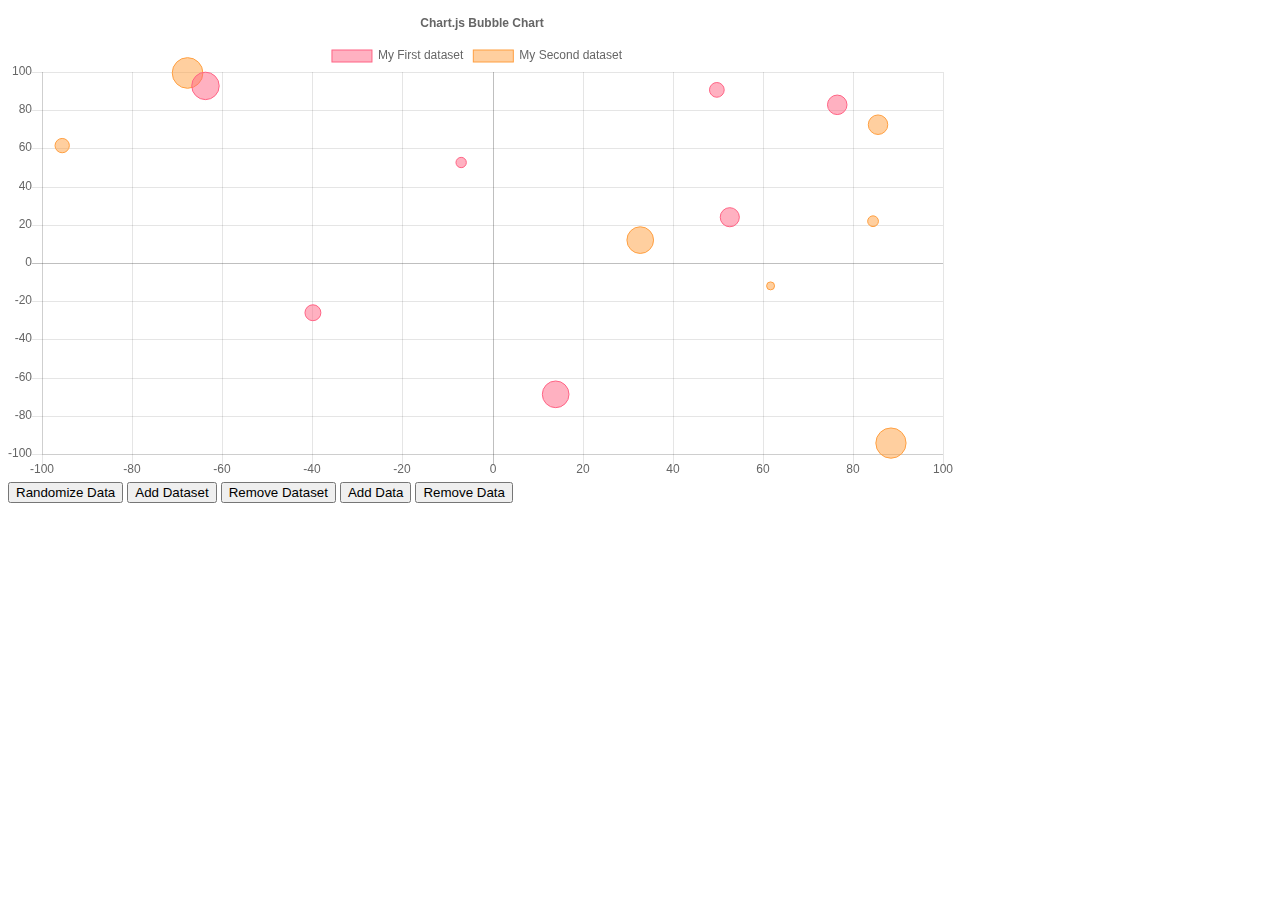
<file: Chart.js/samples/bubble.html>
<!doctype html>
<html>

<head>
    <title>Bubble Chart</title>
    <script src="../Chart.bundle.js"></script>
    <script src="utils.js"></script>
    <style type="text/css">
    canvas{
        -moz-user-select: none;
        -webkit-user-select: none;
        -ms-user-select: none;
    }
    </style>
</head>

<body>
    <div id="container" style="width: 75%;">
        <canvas id="canvas"></canvas>
    </div>
    <button id="randomizeData">Randomize Data</button>
    <button id="addDataset">Add Dataset</button>
    <button id="removeDataset">Remove Dataset</button>
    <button id="addData">Add Data</button>
    <button id="removeData">Remove Data</button>
    <script>
        var DEFAULT_DATASET_SIZE = 7;

        var addedCount = 0;
        var color = Chart.helpers.color;
        var bubbleChartData = {
            animation: {
                duration: 10000
            },
            datasets: [{
                label: "My First dataset",
                backgroundColor: color(window.chartColors.red).alpha(0.5).rgbString(),
                borderColor: window.chartColors.red,
                borderWidth: 1,
                data: [{
                    x: randomScalingFactor(),
                    y: randomScalingFactor(),
                    r: Math.abs(randomScalingFactor()) / 5,
                }, {
                    x: randomScalingFactor(),
                    y: randomScalingFactor(),
                    r: Math.abs(randomScalingFactor()) / 5,
                }, {
                    x: randomScalingFactor(),
                    y: randomScalingFactor(),
                    r: Math.abs(randomScalingFactor()) / 5,
                }, {
                    x: randomScalingFactor(),
                    y: randomScalingFactor(),
                    r: Math.abs(randomScalingFactor()) / 5,
                }, {
                    x: randomScalingFactor(),
                    y: randomScalingFactor(),
                    r: Math.abs(randomScalingFactor()) / 5,
                }, {
                    x: randomScalingFactor(),
                    y: randomScalingFactor(),
                    r: Math.abs(randomScalingFactor()) / 5,
                }, {
                    x: randomScalingFactor(),
                    y: randomScalingFactor(),
                    r: Math.abs(randomScalingFactor()) / 5,
                }]
            }, {
                label: "My Second dataset",
                backgroundColor: color(window.chartColors.orange).alpha(0.5).rgbString(),
                borderColor: window.chartColors.orange,
                borderWidth: 1,
                data: [{
                    x: randomScalingFactor(),
                    y: randomScalingFactor(),
                    r: Math.abs(randomScalingFactor()) / 5,
                }, {
                    x: randomScalingFactor(),
                    y: randomScalingFactor(),
                    r: Math.abs(randomScalingFactor()) / 5,
                }, {
                    x: randomScalingFactor(),
                    y: randomScalingFactor(),
                    r: Math.abs(randomScalingFactor()) / 5,
                }, {
                    x: randomScalingFactor(),
                    y: randomScalingFactor(),
                    r: Math.abs(randomScalingFactor()) / 5,
                }, {
                    x: randomScalingFactor(),
                    y: randomScalingFactor(),
                    r: Math.abs(randomScalingFactor()) / 5,
                }, {
                    x: randomScalingFactor(),
                    y: randomScalingFactor(),
                    r: Math.abs(randomScalingFactor()) / 5,
                }, {
                    x: randomScalingFactor(),
                    y: randomScalingFactor(),
                    r: Math.abs(randomScalingFactor()) / 5,
                }]
            }]
        };

        window.onload = function() {
            var ctx = document.getElementById("canvas").getContext("2d");
            window.myChart = new Chart(ctx, {
                type: 'bubble',
                data: bubbleChartData,
                options: {
                    responsive: true,
                    title:{
                        display:true,
                        text:'Chart.js Bubble Chart'
                    },
                    tooltips: {
                        mode: 'point'
                    }
                }
            });
        };

        document.getElementById('randomizeData').addEventListener('click', function() {
            bubbleChartData.datasets.forEach(function(dataset) {
                dataset.data = dataset.data.map(function() {
                    return {
                        x: randomScalingFactor(),
                        y: randomScalingFactor(),
                        r: Math.abs(randomScalingFactor()) / 5,
                    };
                });
            });
            window.myChart.update();
        });

        var colorNames = Object.keys(window.chartColors);
        document.getElementById('addDataset').addEventListener('click', function() {
            ++addedCount;
            var colorName = colorNames[bubbleChartData.datasets.length % colorNames.length];;
            var dsColor = window.chartColors[colorName];
            var newDataset = {
                label: "My added dataset " + addedCount,
                backgroundColor: color(dsColor).alpha(0.5).rgbString(),
                borderColor: dsColor,
                borderWidth: 1,
                data: []
            };

            for (var index = 0; index < DEFAULT_DATASET_SIZE; ++index) {
                newDataset.data.push({
                    x: randomScalingFactor(),
                    y: randomScalingFactor(),
                    r: Math.abs(randomScalingFactor()) / 5,
                });
            }

            bubbleChartData.datasets.push(newDataset);
            window.myChart.update();
        });

        document.getElementById('addData').addEventListener('click', function() {
            if (bubbleChartData.datasets.length > 0) {
                for (var index = 0; index < bubbleChartData.datasets.length; ++index) {
                    bubbleChartData.datasets[index].data.push({
                        x: randomScalingFactor(),
                        y: randomScalingFactor(),
                        r: Math.abs(randomScalingFactor()) / 5,
                    });
                }

                window.myChart.update();
            }
        });

        document.getElementById('removeDataset').addEventListener('click', function() {
            bubbleChartData.datasets.splice(0, 1);
            window.myChart.update();
        });

        document.getElementById('removeData').addEventListener('click', function() {
            bubbleChartData.datasets.forEach(function(dataset, datasetIndex) {
                dataset.data.pop();
            });

            window.myChart.update();
        });
    </script>
</body>

</html>
</file>
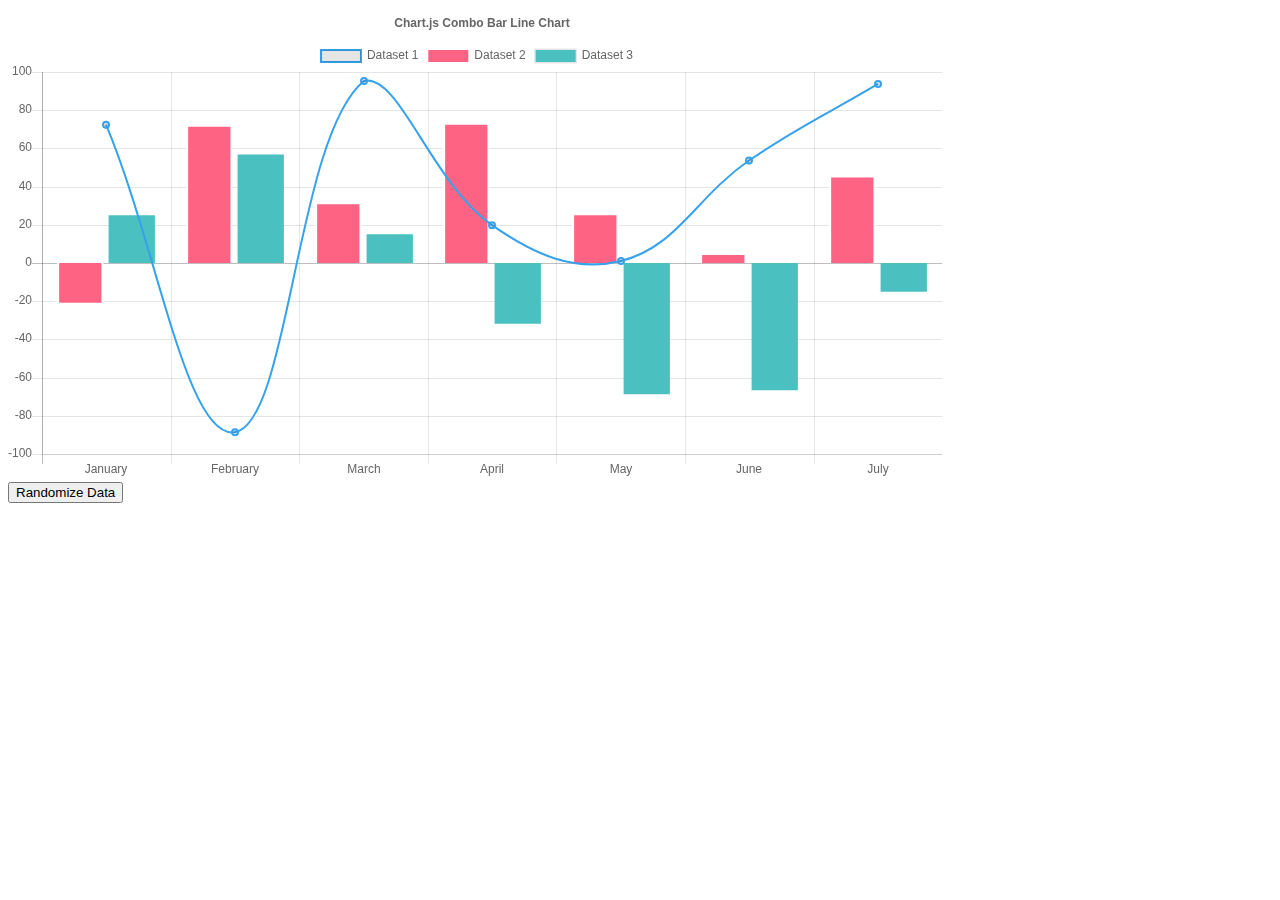
<file: Chart.js/samples/combo-bar-line.html>
<!doctype html>
<html>

<head>
    <title>Combo Bar-Line Chart</title>
    <script src="../Chart.bundle.js"></script>
    <script src="utils.js"></script>
    <style>
    canvas {
        -moz-user-select: none;
        -webkit-user-select: none;
        -ms-user-select: none;
    }
    </style>
</head>

<body>
    <div style="width: 75%">
        <canvas id="canvas"></canvas>
    </div>
    <button id="randomizeData">Randomize Data</button>
    <script>
        var chartData = {
            labels: ["January", "February", "March", "April", "May", "June", "July"],
            datasets: [{
                type: 'line',
                label: 'Dataset 1',
                borderColor: window.chartColors.blue,
                borderWidth: 2,
                fill: false,
                data: [
                    randomScalingFactor(), 
                    randomScalingFactor(), 
                    randomScalingFactor(), 
                    randomScalingFactor(), 
                    randomScalingFactor(), 
                    randomScalingFactor(), 
                    randomScalingFactor()
                ]
            }, {
                type: 'bar',
                label: 'Dataset 2',
                backgroundColor: window.chartColors.red,
                data: [
                    randomScalingFactor(), 
                    randomScalingFactor(), 
                    randomScalingFactor(), 
                    randomScalingFactor(), 
                    randomScalingFactor(), 
                    randomScalingFactor(), 
                    randomScalingFactor()
                ],
                borderColor: 'white',
                borderWidth: 2
            }, {
                type: 'bar',
                label: 'Dataset 3',
                backgroundColor: window.chartColors.green,
                data: [
                    randomScalingFactor(), 
                    randomScalingFactor(), 
                    randomScalingFactor(), 
                    randomScalingFactor(), 
                    randomScalingFactor(), 
                    randomScalingFactor(), 
                    randomScalingFactor()
                ]
            }]

        };
        window.onload = function() {
            var ctx = document.getElementById("canvas").getContext("2d");
            window.myMixedChart = new Chart(ctx, {
                type: 'bar',
                data: chartData,
                options: {
                    responsive: true,
                    title: {
                        display: true,
                        text: 'Chart.js Combo Bar Line Chart'
                    },
                    tooltips: {
                        mode: 'index',
                        intersect: true
                    }
                }
            });
        };

        document.getElementById('randomizeData').addEventListener('click', function() {
            chartData.datasets.forEach(function(dataset) {
                dataset.data = dataset.data.map(function() {
                    return randomScalingFactor();
                });
            });
            window.myMixedChart.update();
        });
    </script>
</body>

</html>
</file>
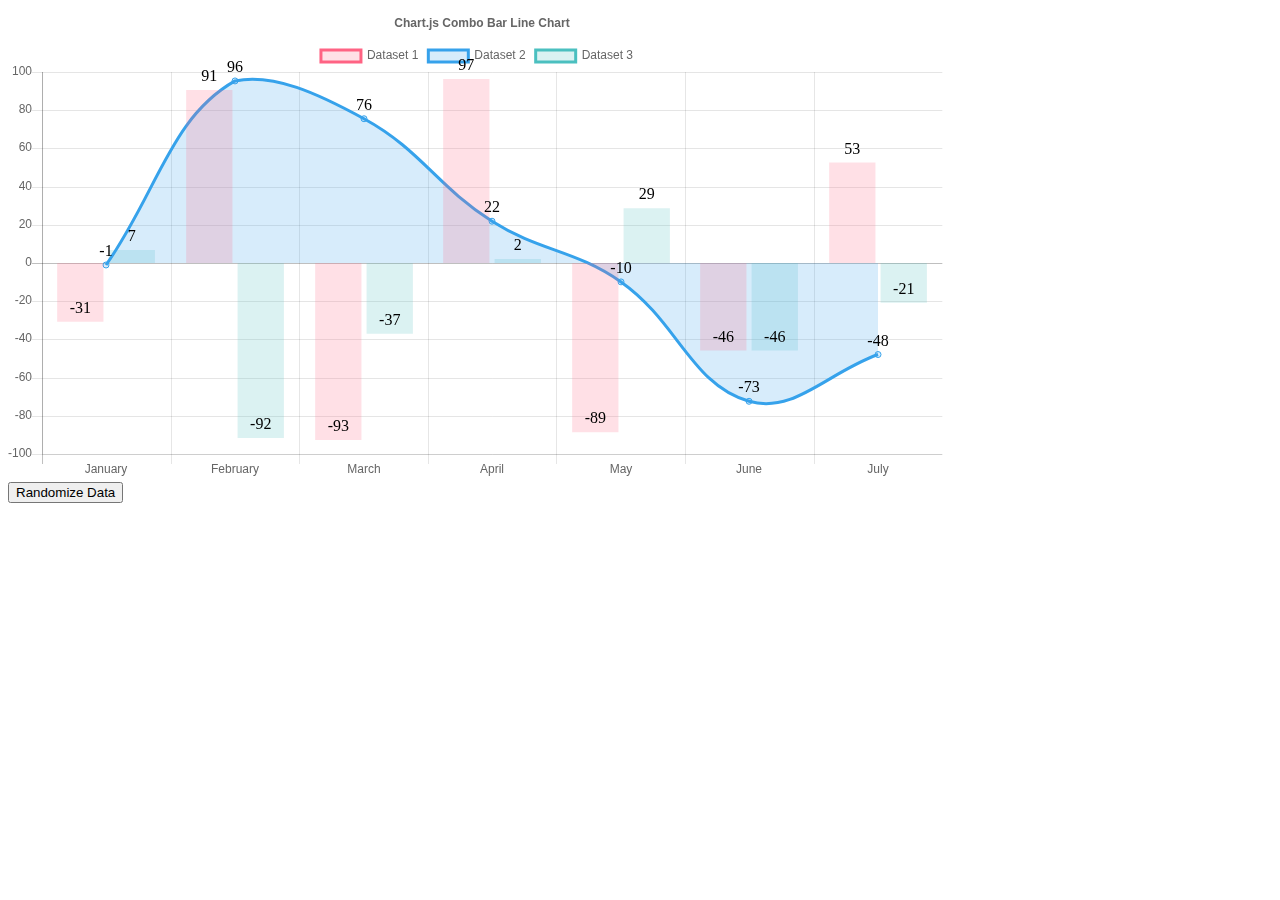
<file: Chart.js/samples/data_labelling.html>
<!doctype html>
<html>

<head>
    <title>Labelling Data Points</title>
    <script src="../Chart.bundle.js"></script>
    <script src="utils.js"></script>
    <style>
    canvas {
        -moz-user-select: none;
        -webkit-user-select: none;
        -ms-user-select: none;
    }
    </style>
</head>

<body>
    <div style="width: 75%">
        <canvas id="canvas"></canvas>
    </div>
    <button id="randomizeData">Randomize Data</button>
    <script>
        var color = Chart.helpers.color;
        var barChartData = {
            labels: ["January", "February", "March", "April", "May", "June", "July"],
            datasets: [{
                type: 'bar',
                label: 'Dataset 1',
                backgroundColor: color(window.chartColors.red).alpha(0.2).rgbString(),
                borderColor: window.chartColors.red,
                data: [
                    randomScalingFactor(), 
                    randomScalingFactor(), 
                    randomScalingFactor(), 
                    randomScalingFactor(), 
                    randomScalingFactor(),
                    randomScalingFactor(), 
                    randomScalingFactor()
                ]
            }, {
                type: 'line',
                label: 'Dataset 2',
                backgroundColor: color(window.chartColors.blue).alpha(0.2).rgbString(),
                borderColor: window.chartColors.blue,
                data: [
                    randomScalingFactor(), 
                    randomScalingFactor(), 
                    randomScalingFactor(), 
                    randomScalingFactor(), 
                    randomScalingFactor(),
                    randomScalingFactor(), 
                    randomScalingFactor()
                ]
            }, {
                type: 'bar',
                label: 'Dataset 3',
                backgroundColor: color(window.chartColors.green).alpha(0.2).rgbString(),
                borderColor: window.chartColors.green,
                data: [
                    randomScalingFactor(), 
                    randomScalingFactor(), 
                    randomScalingFactor(), 
                    randomScalingFactor(), 
                    randomScalingFactor(),
                    randomScalingFactor(), 
                    randomScalingFactor()
                ]
            }]
        };

        // Define a plugin to provide data labels
        Chart.plugins.register({
            afterDatasetsDraw: function(chartInstance, easing) {
                // To only draw at the end of animation, check for easing === 1
                var ctx = chartInstance.chart.ctx;

                chartInstance.data.datasets.forEach(function (dataset, i) {
                    var meta = chartInstance.getDatasetMeta(i);
                    if (!meta.hidden) {
                        meta.data.forEach(function(element, index) {
                            // Draw the text in black, with the specified font
                            ctx.fillStyle = 'rgb(0, 0, 0)';

                            var fontSize = 16;
                            var fontStyle = 'normal';
                            var fontFamily = 'Helvetica Neue';
                            ctx.font = Chart.helpers.fontString(fontSize, fontStyle, fontFamily);

                            // Just naively convert to string for now
                            var dataString = dataset.data[index].toString();

                            // Make sure alignment settings are correct
                            ctx.textAlign = 'center';
                            ctx.textBaseline = 'middle';

                            var padding = 5;
                            var position = element.tooltipPosition();
                            ctx.fillText(dataString, position.x, position.y - (fontSize / 2) - padding);
                        });
                    }
                });
            }
        });

        window.onload = function() {
            var ctx = document.getElementById("canvas").getContext("2d");
            window.myBar = new Chart(ctx, {
                type: 'bar',
                data: barChartData,
                options: {
                    responsive: true,
                    title: {
                        display: true,
                        text: 'Chart.js Combo Bar Line Chart'
                    },
                }
            });
        };

        document.getElementById('randomizeData').addEventListener('click', function() {
            barChartData.datasets.forEach(function(dataset) {
                dataset.data = dataset.data.map(function() { 
                    return randomScalingFactor();
                })
            });
            window.myBar.update();
        });
    </script>
</body>

</html>
</file>
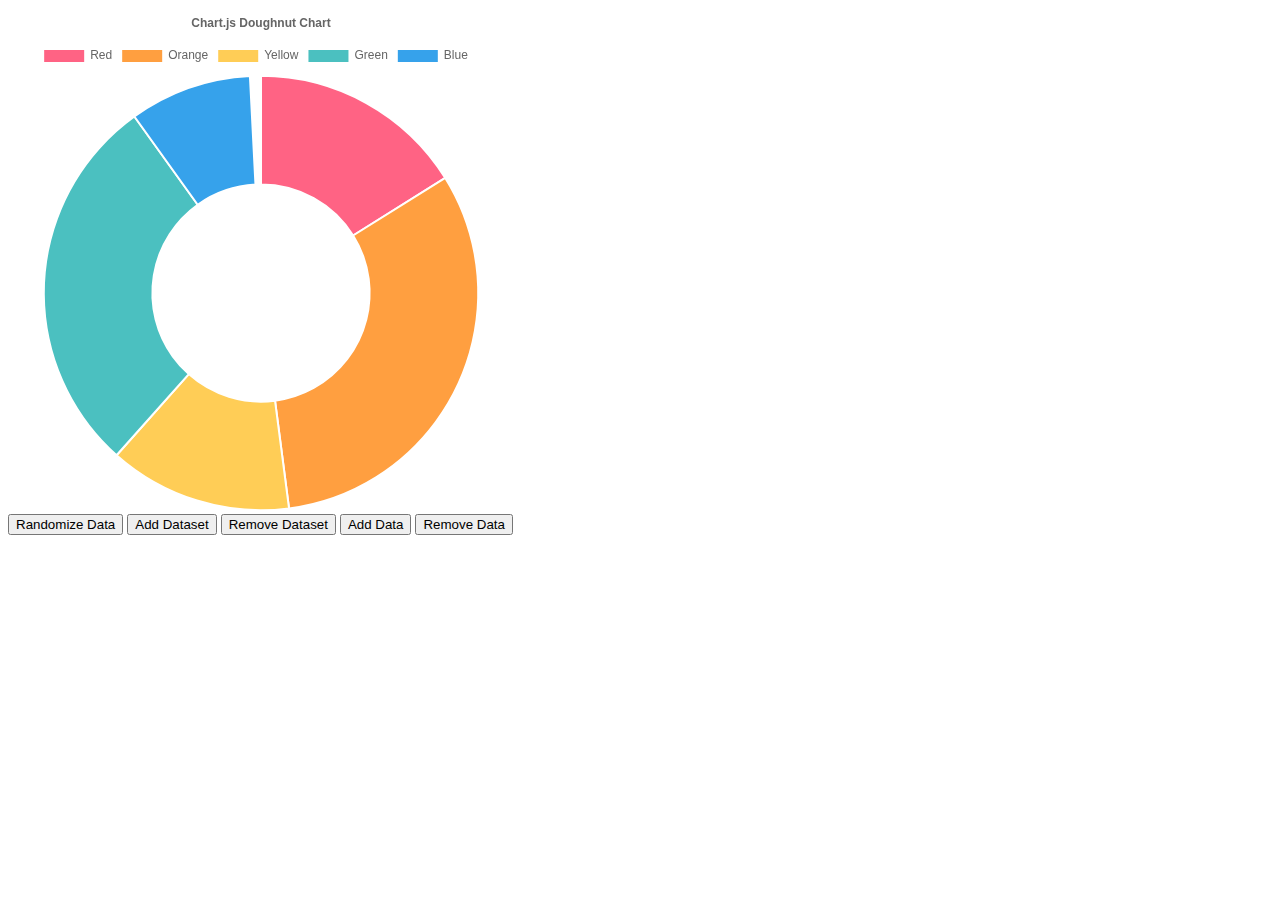
<file: Chart.js/samples/doughnut.html>
<!doctype html>
<html>

<head>
    <title>Doughnut Chart</title>
    <script src="../Chart.bundle.js"></script>
    <script src="utils.js"></script>
    <style>
    canvas {
        -moz-user-select: none;
        -webkit-user-select: none;
        -ms-user-select: none;
    }
    </style>
</head>

<body>
    <div id="canvas-holder" style="width:40%">
        <canvas id="chart-area" />
    </div>
    <button id="randomizeData">Randomize Data</button>
    <button id="addDataset">Add Dataset</button>
    <button id="removeDataset">Remove Dataset</button>
    <button id="addData">Add Data</button>
    <button id="removeData">Remove Data</button>
    <script>
    var randomScalingFactor = function() {
        return Math.round(Math.random() * 100);
    };

    var config = {
        type: 'doughnut',
        data: {
            datasets: [{
                data: [
                    randomScalingFactor(),
                    randomScalingFactor(),
                    randomScalingFactor(),
                    randomScalingFactor(),
                    randomScalingFactor(),
                ],
                backgroundColor: [
                    window.chartColors.red,
                    window.chartColors.orange,
                    window.chartColors.yellow,
                    window.chartColors.green,
                    window.chartColors.blue,
                ],
                label: 'Dataset 1'
            }],
            labels: [
                "Red",
                "Orange",
                "Yellow",
                "Green",
                "Blue"
            ]
        },
        options: {
            responsive: true,
            legend: {
                position: 'top',
            },
            title: {
                display: true,
                text: 'Chart.js Doughnut Chart'
            },
            animation: {
                animateScale: true,
                animateRotate: true
            }
        }
    };

    window.onload = function() {
        var ctx = document.getElementById("chart-area").getContext("2d");
        window.myDoughnut = new Chart(ctx, config);
    };

    document.getElementById('randomizeData').addEventListener('click', function() {
        config.data.datasets.forEach(function(dataset) {
            dataset.data = dataset.data.map(function() {
                return randomScalingFactor();
            });
        });

        window.myDoughnut.update();
    });

    var colorNames = Object.keys(window.chartColors);
    document.getElementById('addDataset').addEventListener('click', function() {
        var newDataset = {
            backgroundColor: [],
            data: [],
            label: 'New dataset ' + config.data.datasets.length,
        };

        for (var index = 0; index < config.data.labels.length; ++index) {
            newDataset.data.push(randomScalingFactor());

            var colorName = colorNames[index % colorNames.length];;
            var newColor = window.chartColors[colorName];
            newDataset.backgroundColor.push(newColor);
        }

        config.data.datasets.push(newDataset);
        window.myDoughnut.update();
    });

    document.getElementById('addData').addEventListener('click', function() {
        if (config.data.datasets.length > 0) {
            config.data.labels.push('data #' + config.data.labels.length);

            var colorName = colorNames[config.data.datasets[0].data.length % colorNames.length];;
            var newColor = window.chartColors[colorName];

            config.data.datasets.forEach(function(dataset) {
                dataset.data.push(randomScalingFactor());
                dataset.backgroundColor.push(newColor);
            });

            window.myDoughnut.update();
        }
    });

    document.getElementById('removeDataset').addEventListener('click', function() {
        config.data.datasets.splice(0, 1);
        window.myDoughnut.update();
    });

    document.getElementById('removeData').addEventListener('click', function() {
        config.data.labels.splice(-1, 1); // remove the label first

        config.data.datasets.forEach(function(dataset) {
            dataset.data.pop();
            dataset.backgroundColor.pop();
        });

        window.myDoughnut.update();
    });
    </script>
</body>

</html>
</file>
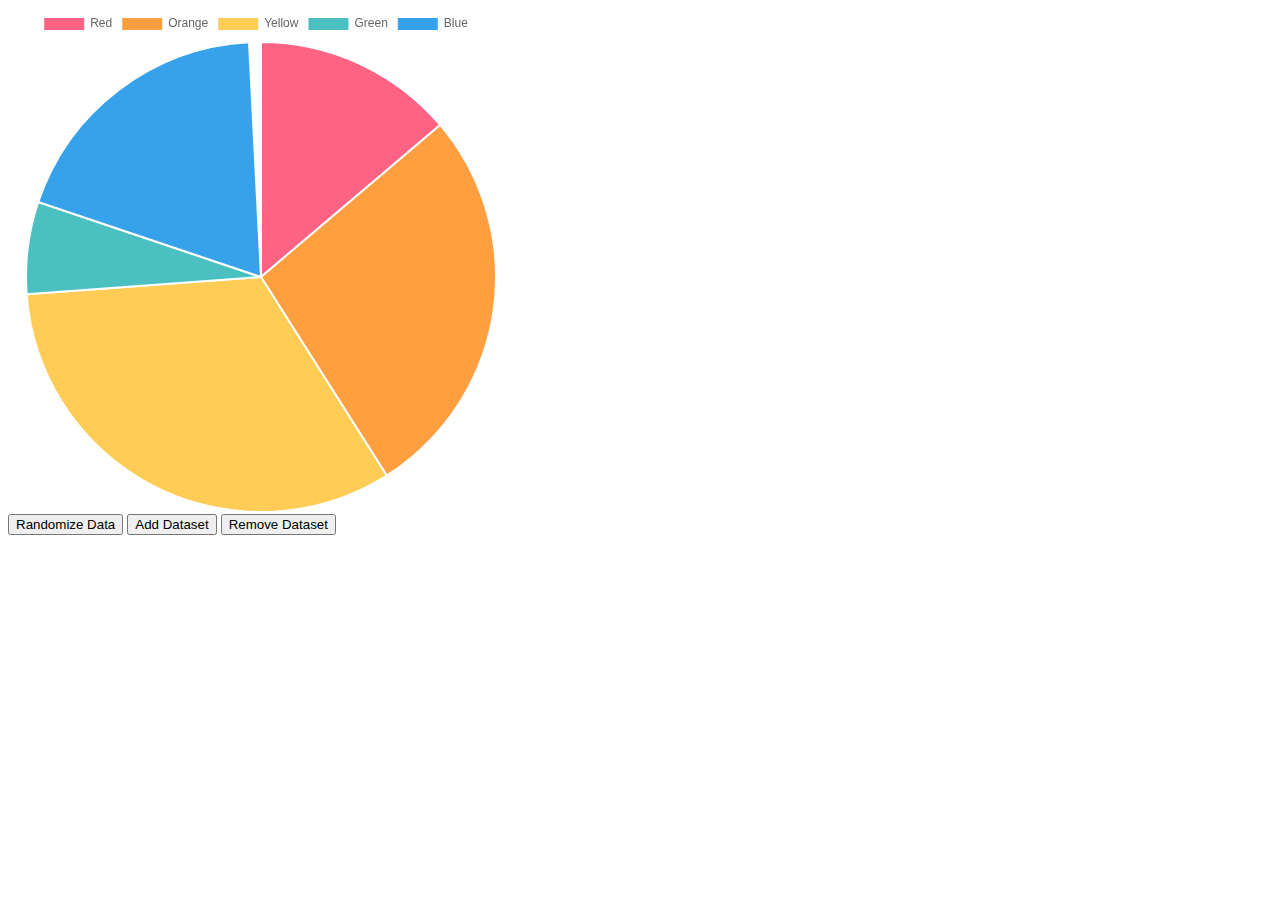
<file: Chart.js/samples/pie.html>
<!doctype html>
<html>

<head>
    <title>Pie Chart</title>
    <script src="../Chart.bundle.js"></script>
    <script src="utils.js"></script>
</head>

<body>
    <div id="canvas-holder" style="width:40%">
        <canvas id="chart-area" />
    </div>
    <button id="randomizeData">Randomize Data</button>
    <button id="addDataset">Add Dataset</button>
    <button id="removeDataset">Remove Dataset</button>
    <script>
    var randomScalingFactor = function() {
        return Math.round(Math.random() * 100);
    };

    var config = {
        type: 'pie',
        data: {
            datasets: [{
                data: [
                    randomScalingFactor(),
                    randomScalingFactor(),
                    randomScalingFactor(),
                    randomScalingFactor(),
                    randomScalingFactor(),
                ],
                backgroundColor: [
                    window.chartColors.red,
                    window.chartColors.orange,
                    window.chartColors.yellow,
                    window.chartColors.green,
                    window.chartColors.blue,
                ],
                label: 'Dataset 1'
            }],
            labels: [
                "Red",
                "Orange",
                "Yellow",
                "Green",
                "Blue"
            ]
        },
        options: {
            responsive: true
        }
    };

    window.onload = function() {
        var ctx = document.getElementById("chart-area").getContext("2d");
        window.myPie = new Chart(ctx, config);
    };

    document.getElementById('randomizeData').addEventListener('click', function() {
        config.data.datasets.forEach(function(dataset) {
            dataset.data = dataset.data.map(function() {
                return randomScalingFactor();
            });
        });

        window.myPie.update();
    });

    var colorNames = Object.keys(window.chartColors);
    document.getElementById('addDataset').addEventListener('click', function() {
        var newDataset = {
            backgroundColor: [],
            data: [],
            label: 'New dataset ' + config.data.datasets.length,
        };

        for (var index = 0; index < config.data.labels.length; ++index) {
            newDataset.data.push(randomScalingFactor());

            var colorName = colorNames[index % colorNames.length];;
            var newColor = window.chartColors[colorName];
            newDataset.backgroundColor.push(newColor);
        }

        config.data.datasets.push(newDataset);
        window.myPie.update();
    });

    document.getElementById('removeDataset').addEventListener('click', function() {
        config.data.datasets.splice(0, 1);
        window.myPie.update();
    });
    </script>
</body>

</html>
</file>
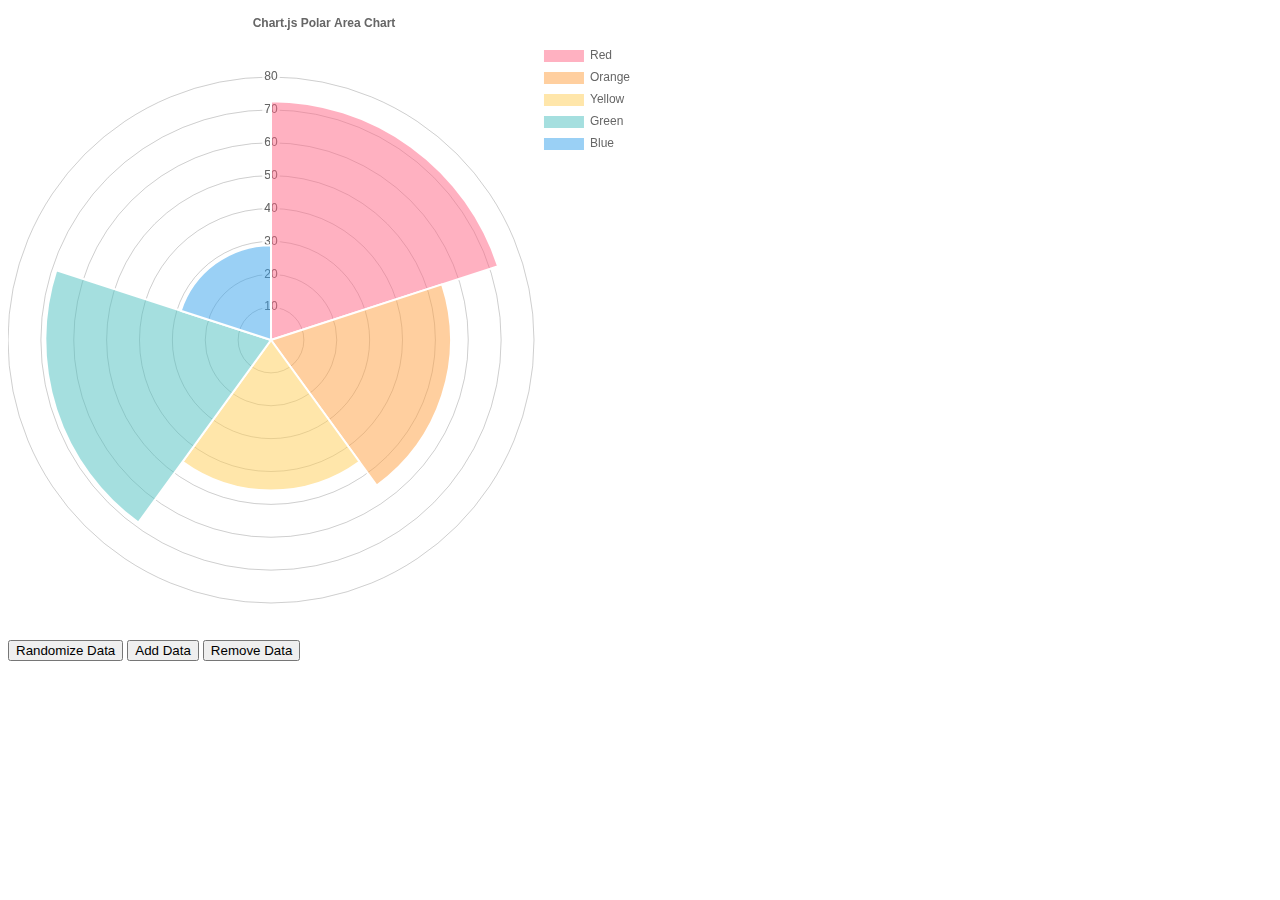
<file: Chart.js/samples/polar-area.html>
<!doctype html>
<html>

<head>
    <title>Polar Area Chart</title>
    <script src="../Chart.bundle.js"></script>
    <script src="utils.js"></script>
    <style>
    canvas {
        -moz-user-select: none;
        -webkit-user-select: none;
        -ms-user-select: none;
    }
    </style>
</head>

<body>
    <div id="canvas-holder" style="width:50%">
        <canvas id="chart-area"></canvas>
    </div>
    <button id="randomizeData">Randomize Data</button>
    <button id="addData">Add Data</button>
    <button id="removeData">Remove Data</button>
    <script>
    var randomScalingFactor = function() {
        return Math.round(Math.random() * 100);
    };

    var chartColors = window.chartColors;
    var color = Chart.helpers.color;
    var config = {
        data: {
            datasets: [{
                data: [
                    randomScalingFactor(),
                    randomScalingFactor(),
                    randomScalingFactor(),
                    randomScalingFactor(),
                    randomScalingFactor(),
                ],
                backgroundColor: [
                    color(chartColors.red).alpha(0.5).rgbString(),
                    color(chartColors.orange).alpha(0.5).rgbString(),
                    color(chartColors.yellow).alpha(0.5).rgbString(),
                    color(chartColors.green).alpha(0.5).rgbString(),
                    color(chartColors.blue).alpha(0.5).rgbString(),
                ],
                label: 'My dataset' // for legend
            }],
            labels: [
                "Red",
                "Orange",
                "Yellow",
                "Green",
                "Blue"
            ]
        },
        options: {
            responsive: true,
            legend: {
                position: 'right',
            },
            title: {
                display: true,
                text: 'Chart.js Polar Area Chart'
            },
            scale: {
              ticks: {
                beginAtZero: true
              },
              reverse: false
            },
            animation: {
                animateRotate: false,
                animateScale: true
            }
        }
    };

    window.onload = function() {
        var ctx = document.getElementById("chart-area");
        window.myPolarArea = Chart.PolarArea(ctx, config);
    };

    document.getElementById('randomizeData').addEventListener('click', function() {
        config.data.datasets.forEach(function(piece, i) {
            piece.data.forEach(function(value, j) {
                config.data.datasets[i].data[j] = randomScalingFactor();
            });
        });
        window.myPolarArea.update();
    });

    var colorNames = Object.keys(window.chartColors);
    document.getElementById('addData').addEventListener('click', function() {
        if (config.data.datasets.length > 0) {
            config.data.labels.push('data #' + config.data.labels.length);
            config.data.datasets.forEach(function(dataset) {
                var colorName = colorNames[config.data.labels.length % colorNames.length];
                dataset.backgroundColor.push(window.chartColors[colorName]);
                dataset.data.push(randomScalingFactor());
            });
            window.myPolarArea.update();
        }
    });
    document.getElementById('removeData').addEventListener('click', function() {
        config.data.labels.pop(); // remove the label first
        config.data.datasets.forEach(function(dataset) {
            dataset.backgroundColor.pop();
            dataset.data.pop();
        });
        window.myPolarArea.update();
    });
    </script>
</body>

</html>
</file>
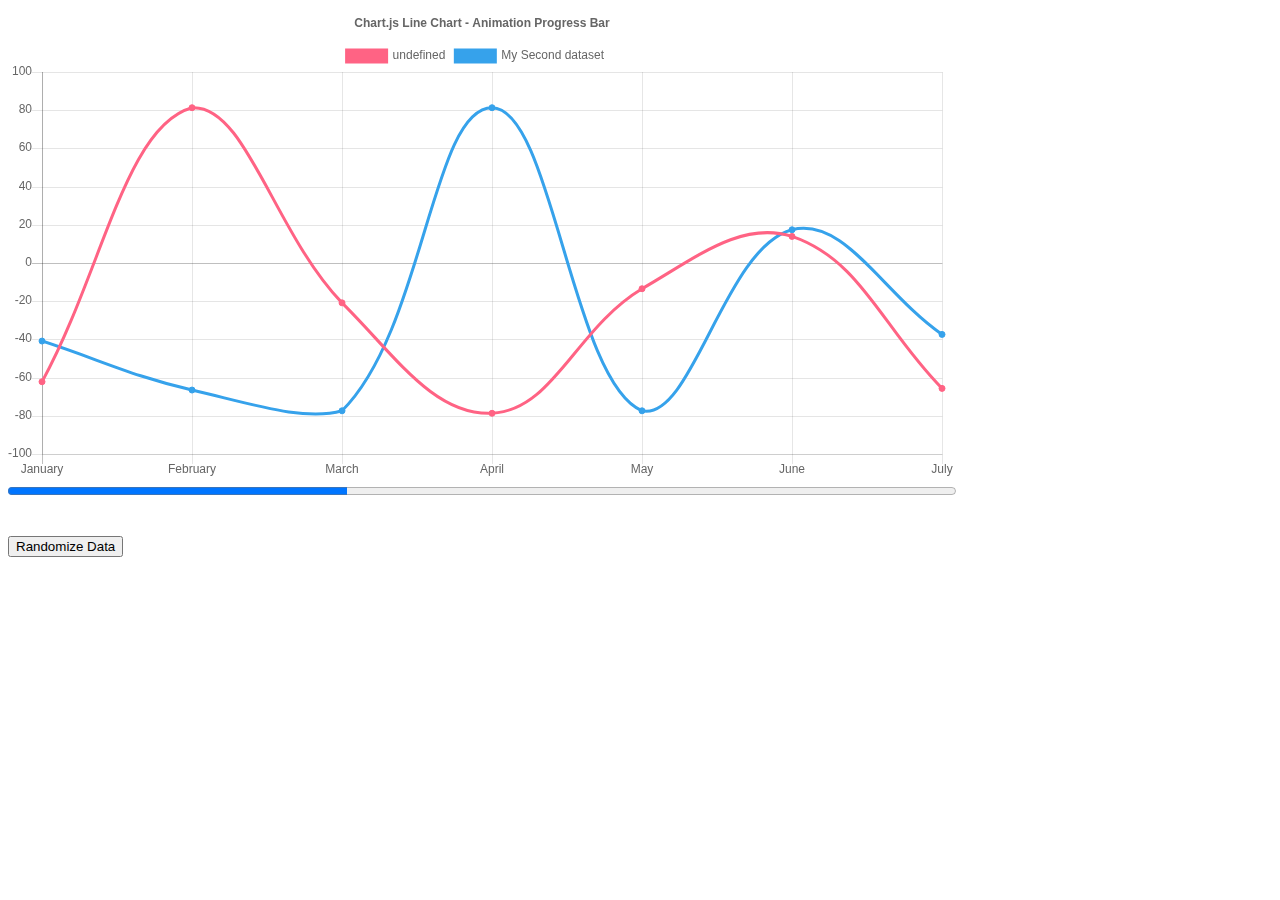
<file: Chart.js/samples/animation/progress-bar.html>
<!doctype html>
<html>
<head>
	<title> Animation Callbacks </title>
    <script src="../../Chart.bundle.js"></script>
    <script src="../utils.js"></script>
    <style>
    canvas {
        -moz-user-select: none;
        -webkit-user-select: none;
        -ms-user-select: none;
    }
    </style>
</head>

<body>
    <div style="width: 75%;">
        <canvas id="canvas"></canvas>
        <progress id="animationProgress" max="1" value="0" style="width: 100%"></progress>
    </div>
    <br>
    <br>
    <button id="randomizeData">Randomize Data</button>
    <script>
        var MONTHS = ["January", "February", "March", "April", "May", "June", "July", "August", "September", "October", "November", "December"];
        var progress = document.getElementById('animationProgress');
        var config = {
            type: 'line',
            data: {
                labels: ["January", "February", "March", "April", "May", "June", "July"],
                datasets: [{
                    fill: false,
                    borderColor: window.chartColors.red,
                    backgroundColor: window.chartColors.red,
                    data: [
                        randomScalingFactor(), 
                        randomScalingFactor(), 
                        randomScalingFactor(), 
                        randomScalingFactor(), 
                        randomScalingFactor(), 
                        randomScalingFactor(), 
                        randomScalingFactor()
                    ]
                }, {
                    label: "My Second dataset ",
                    fill: false,
                    borderColor: window.chartColors.blue,
                    backgroundColor: window.chartColors.blue,
                    data: [
                        randomScalingFactor(), 
                        randomScalingFactor(), 
                        randomScalingFactor(), 
                        randomScalingFactor(), 
                        randomScalingFactor(), 
                        randomScalingFactor(), 
                        randomScalingFactor()
                    ]
                }]
            },
            options: {
                title:{
                    display:true,
                    text: "Chart.js Line Chart - Animation Progress Bar"
                },
                animation: {
                    duration: 2000,
                    onProgress: function(animation) {
                        progress.value = animation.animationObject.currentStep / animation.animationObject.numSteps;
                    },
                    onComplete: function(animation) {
                        window.setTimeout(function() {
                            progress.value = 0;
                        }, 2000);
                    }
                }
            }
        };

        window.onload = function() {
            var ctx = document.getElementById("canvas").getContext("2d");
            window.myLine = new Chart(ctx, config);
        };

        document.getElementById('randomizeData').addEventListener('click', function() {
            config.data.datasets.forEach(function(dataset) {
                dataset.data = dataset.data.map(function() {
                    return randomScalingFactor();
                });
            });

            window.myLine.update();
        });
    </script>
</body>

</html>
</file>
